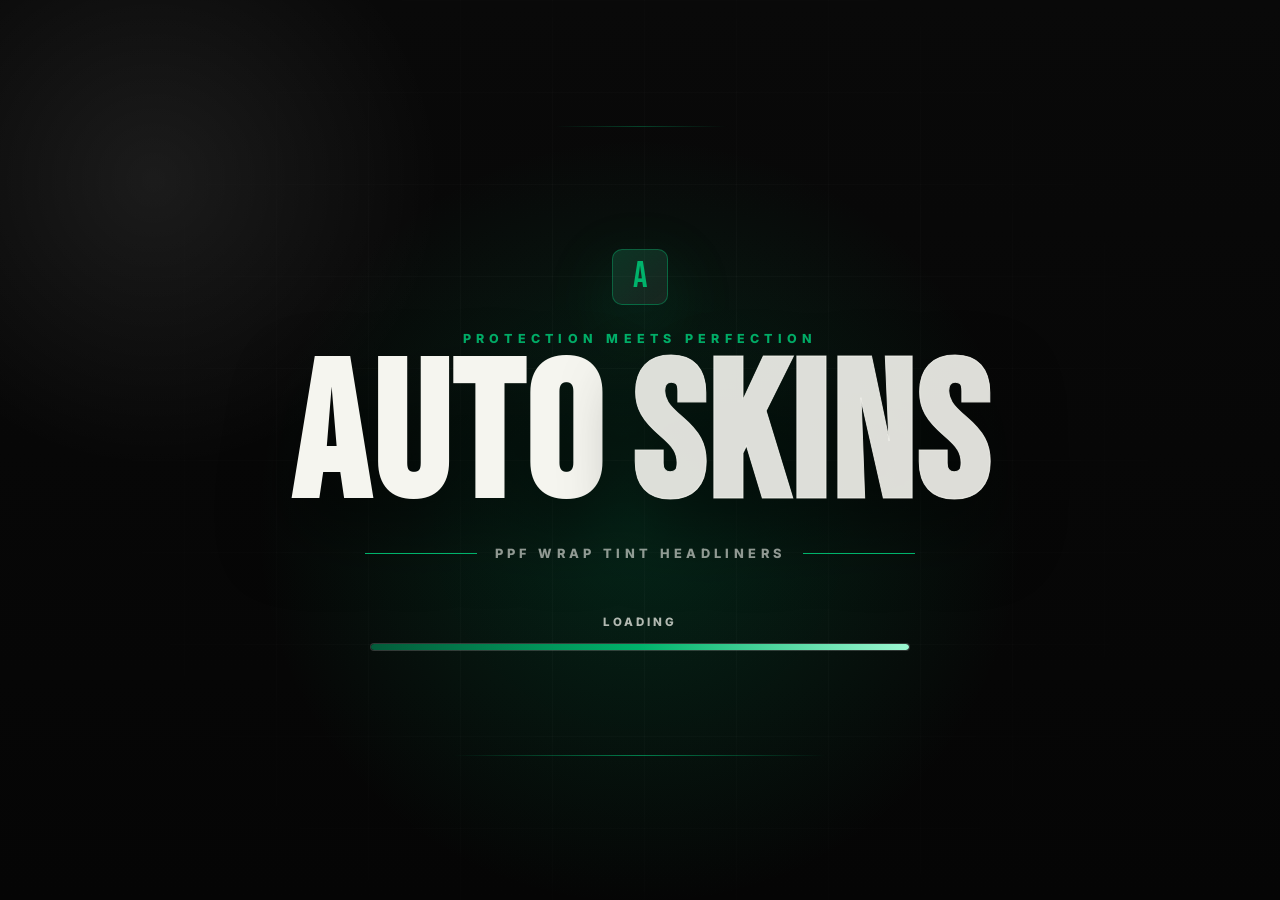
<file: loader-demo.html>
<!doctype html>
<html lang="en">
  <head>
    <meta charset="UTF-8" />
    <meta name="viewport" content="width=device-width, initial-scale=1.0" />
    <title>Autoskins Loader Demo</title>
    <link rel="preconnect" href="https://fonts.googleapis.com" />
    <link rel="preconnect" href="https://fonts.gstatic.com" crossorigin />
    <link rel="icon" type="image/png" href="assets/images/client/pic%20for%20favicon.png" />
    <link rel="apple-touch-icon" href="assets/images/client/pic%20for%20favicon.png" />
    <link href="https://fonts.googleapis.com/css2?family=Bebas+Neue&family=Inter:wght@500;700;800&display=swap" rel="stylesheet" />
    <noscript><style>.loader-demo{display:none}.demo-preview{opacity:1;visibility:visible}</style></noscript>
    <style>
      :root {
        --bg: #050505;
        --ink: #f5f5ef;
        --muted: rgba(245, 245, 239, 0.58);
        --accent: #00b36b;
        --accent-dark: #035c3a;
        --line: rgba(255, 255, 255, 0.13);
      }

      * {
        box-sizing: border-box;
      }

      html,
      body {
        min-width: 320px;
        min-height: 100%;
      }

      body {
        margin: 0;
        color: var(--ink);
        overflow: hidden;
        background:
          radial-gradient(circle at 50% 58%, rgba(0, 179, 107, 0.18), transparent 24rem),
          radial-gradient(circle at 12% 20%, rgba(255, 255, 255, 0.08), transparent 18rem),
          linear-gradient(180deg, #090909, var(--bg));
        font-family: "Inter", system-ui, sans-serif;
      }

      body::before {
        content: "";
        position: fixed;
        inset: 0;
        pointer-events: none;
        background-image:
          linear-gradient(rgba(255, 255, 255, 0.035) 1px, transparent 1px),
          linear-gradient(90deg, rgba(255, 255, 255, 0.035) 1px, transparent 1px);
        background-size: 92px 92px;
        mask-image: radial-gradient(circle at center, black, transparent 78%);
      }

      .loader-demo {
        position: fixed;
        inset: 0;
        display: grid;
        place-items: center;
        padding: clamp(24px, 5vw, 72px);
        isolation: isolate;
      }

      .loader-demo::before,
      .loader-demo::after {
        content: "";
        position: absolute;
        inset: auto 8vw 16vh;
        height: 1px;
        background: linear-gradient(90deg, transparent, rgba(0, 179, 107, 0.95), transparent);
        transform: scaleX(0.35);
        opacity: 0.7;
      }

      .loader-demo::after {
        inset: 14vh 16vw auto;
        transform: scaleX(0.2);
        opacity: 0.36;
      }

      .loader-shell {
        width: min(860px, 100%);
        text-align: center;
      }

      .loader-mark {
        width: 56px;
        height: 56px;
        margin: 0 auto 26px;
        display: grid;
        place-items: center;
        border: 1px solid rgba(0, 179, 107, 0.42);
        border-radius: 10px;
        background:
          linear-gradient(145deg, rgba(0, 179, 107, 0.18), rgba(255, 255, 255, 0.04)),
          rgba(255, 255, 255, 0.03);
        box-shadow: 0 24px 70px rgba(0, 179, 107, 0.18);
      }

      .loader-mark span {
        color: var(--accent);
        font-family: "Bebas Neue", sans-serif;
        font-size: 36px;
        line-height: 1;
      }

      .loader-eyebrow {
        margin: 0 0 16px;
        color: var(--accent);
        font-size: 0.78rem;
        font-weight: 800;
        letter-spacing: 0.42em;
        text-transform: uppercase;
      }

      .loader-title {
        display: flex;
        justify-content: center;
        gap: clamp(12px, 2.5vw, 26px);
        margin: 0;
        font-family: "Bebas Neue", sans-serif;
        font-size: clamp(4.5rem, 15vw, 13rem);
        line-height: 0.82;
        letter-spacing: 0.02em;
        text-transform: uppercase;
      }

      .loader-word {
        display: inline-flex;
        text-shadow: 0 34px 70px rgba(0, 0, 0, 0.72);
      }

      .loader-word:nth-child(2) {
        color: rgba(245, 245, 239, 0.9);
        -webkit-text-stroke: 1px rgba(245, 245, 239, 0.82);
      }

      .loader-subline {
        width: min(620px, 90vw);
        margin: 26px auto 0;
        display: flex;
        align-items: center;
        justify-content: center;
        gap: 18px;
        color: var(--muted);
        font-size: 0.8rem;
        font-weight: 800;
        letter-spacing: 0.34em;
        text-transform: uppercase;
      }

      .loader-subline::before,
      .loader-subline::after {
        content: "";
        width: clamp(42px, 10vw, 112px);
        height: 1px;
        background: var(--accent);
      }

      .loader-status {
        width: min(540px, 86vw);
        margin: 54px auto 14px;
        color: rgba(245, 245, 239, 0.72);
        font-size: 0.72rem;
        font-weight: 800;
        letter-spacing: 0.26em;
        text-transform: uppercase;
      }

      .loader-track {
        width: min(540px, 86vw);
        height: 8px;
        margin: 0 auto;
        overflow: hidden;
        border: 1px solid var(--line);
        border-radius: 999px;
        background: rgba(255, 255, 255, 0.06);
      }

      .loader-bar {
        display: block;
        width: 100%;
        height: 100%;
        border-radius: inherit;
        background:
          linear-gradient(90deg, var(--accent-dark), var(--accent), #9df8d2),
          var(--accent);
        box-shadow: 0 0 26px rgba(0, 179, 107, 0.62);
      }

      .demo-preview {
        position: fixed;
        inset: 0;
        display: grid;
        place-items: center;
        padding: 32px;
        opacity: 0;
        visibility: hidden;
        transition: opacity 0.7s ease, visibility 0.7s ease;
      }

      .demo-preview.is-visible {
        opacity: 1;
        visibility: visible;
      }

      .preview-card {
        width: min(740px, 100%);
        border: 1px solid rgba(0, 179, 107, 0.22);
        border-radius: 14px;
        padding: clamp(28px, 5vw, 58px);
        background:
          linear-gradient(145deg, rgba(0, 179, 107, 0.12), rgba(255, 255, 255, 0.03)),
          rgba(8, 8, 8, 0.86);
        box-shadow: 0 30px 90px rgba(0, 0, 0, 0.48);
        text-align: center;
      }

      .preview-card h2 {
        margin: 0;
        font-family: "Bebas Neue", sans-serif;
        font-size: clamp(3.4rem, 10vw, 7.5rem);
        line-height: 0.9;
        letter-spacing: 0.02em;
        text-transform: uppercase;
      }

      .preview-card p {
        max-width: 520px;
        margin: 18px auto 28px;
        color: var(--muted);
        font-size: clamp(1rem, 2vw, 1.18rem);
      }

      .replay {
        min-height: 48px;
        padding: 0 24px;
        border: 1px solid rgba(0, 179, 107, 0.52);
        border-radius: 6px;
        color: #06110d;
        background: var(--accent);
        cursor: pointer;
        font-weight: 900;
        letter-spacing: 0.08em;
        text-transform: uppercase;
        box-shadow: 0 18px 42px rgba(0, 179, 107, 0.24);
      }

      .is-complete .loader-demo {
        opacity: 0;
        visibility: hidden;
        transform: scale(1.02);
        transition: opacity 0.58s ease, transform 0.58s ease, visibility 0.58s ease;
      }

      @media (max-width: 640px) {
        .loader-title {
          gap: 10px;
          flex-wrap: wrap;
        }

        .loader-subline {
          gap: 10px;
          font-size: 0.66rem;
          letter-spacing: 0.22em;
        }

        .loader-status {
          margin-top: 40px;
        }
      }
    </style>
  </head>
  <body>
    <section class="loader-demo" aria-label="Autoskins loading demo" aria-live="polite">
      <div class="loader-shell">
        <div class="loader-mark" aria-hidden="true"><span>A</span></div>
        <p class="loader-eyebrow">Protection Meets Perfection</p>
        <h1 class="loader-title" aria-label="Autoskins">
          <span class="loader-word" aria-hidden="true">AUTO</span>
          <span class="loader-word" aria-hidden="true">SKINS</span>
        </h1>
        <div class="loader-subline">PPF Wrap Tint Headliners</div>
        <p class="loader-status">Loading</p>
        <div class="loader-track" aria-hidden="true">
          <span class="loader-bar"></span>
        </div>
      </div>
    </section>

    <section class="demo-preview" aria-label="Loader complete preview">
      <div class="preview-card">
        <h2>Site Ready</h2>
        <p>This is only the loader preview. After approval, it can be attached before the homepage content.</p>
        <button class="replay" type="button" data-replay>Replay Loader</button>
      </div>
    </section>

    <script>
      const body = document.body;
      const preview = document.querySelector(".demo-preview");
      const replay = document.querySelector("[data-replay]");
      let finishTimer;

      function runLoader() {
        clearTimeout(finishTimer);
        body.classList.remove("is-complete");
        preview.classList.remove("is-visible");
        finishTimer = setTimeout(() => {
          body.classList.add("is-complete");
          preview.classList.add("is-visible");
          finishTimer = null;
        }, 1000);
      }

      replay.addEventListener("click", runLoader);
      window.addEventListener("load", runLoader);
    </script>
  </body>
</html>
</file>
